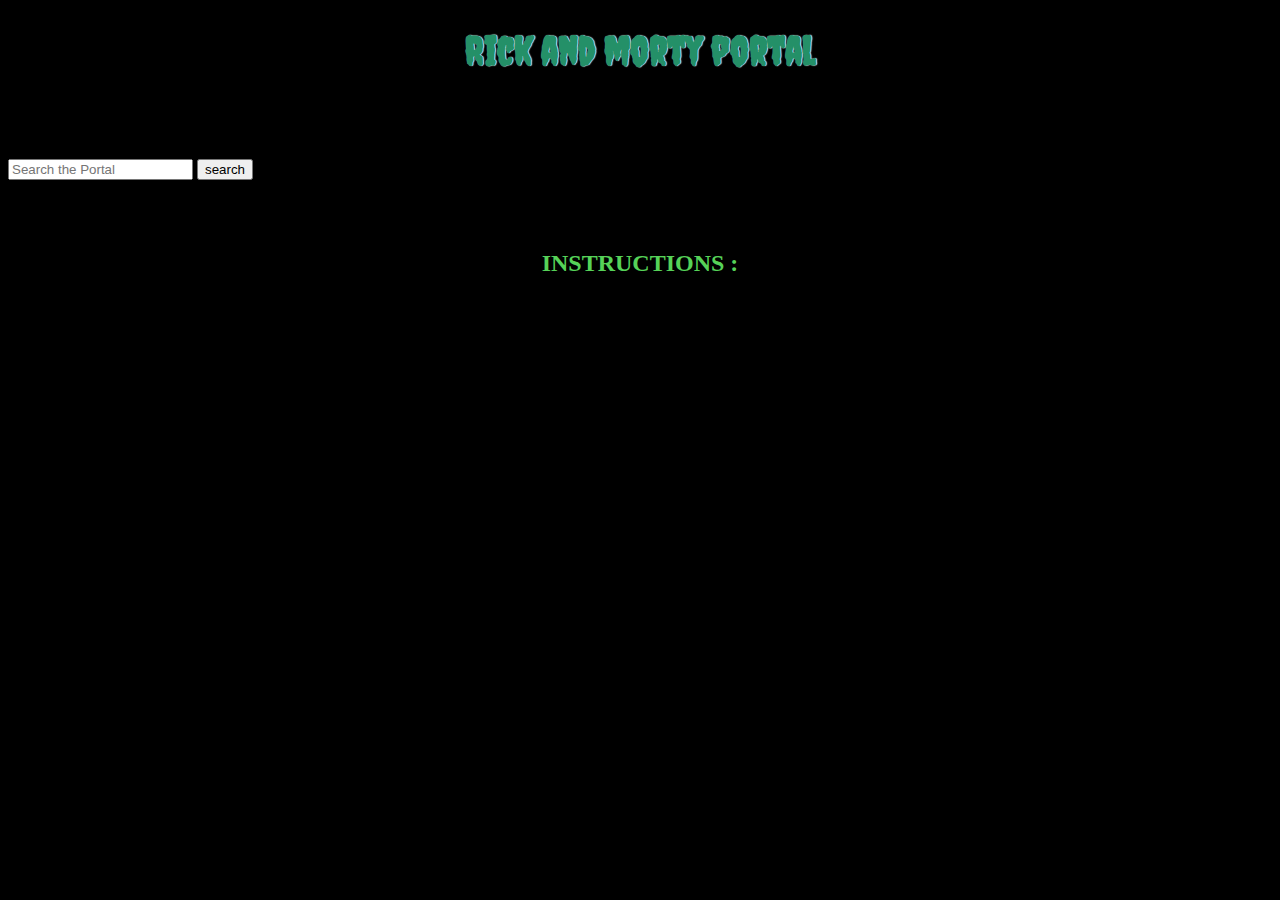
<file: index.htm>
<!DOCTYPE html>
<html lang="en">
<head>
    <meta charset="UTF-8">
    <meta http-equiv="X-UA-Compatible" content="IE=edge">
    <meta name="viewport" content="width=device-width, initial-scale=1.0">
    <link rel="stylesheet" href="style.css">
    <link rel="preconnect" href="https://fonts.googleapis.com">
    <link rel="preconnect" href="https://fonts.gstatic.com" crossorigin>
    <link href="https://fonts.googleapis.com/css2?family=Nabla&display=swap" rel="stylesheet">
    <link rel="preconnect" href="https://fonts.gstatic.com" crossorigin>
    <link href="https://fonts.googleapis.com/css2?family=Oswald:wght@200&display=swap" rel="stylesheet">
    <link href="https://fonts.googleapis.com/css2?family=Creepster&family=Oswald:wght@200&display=swap" rel="stylesheet">
    <script src="./app.js" defer></script>
    <title>Rick AND Morty portal</title>
</head>
<body>
    
    <h1 class="title">Rick and morty portal</h1>
    <div id="search">
           <h1>Search</h1>
            <input class="search" type="search" placeholder="Search the Portal"> <button class="button">search</button>

            <div class="instr">
            <h2>INSTRUCTIONS :</h2>
            <h4> 1. Search your favorite character </h4>
            <h4> 2. Hit the search button </h4>
            <h4> 3. Enjoy the results ! </h4>
            </div>
    </div>

</body>
</html>
</file>
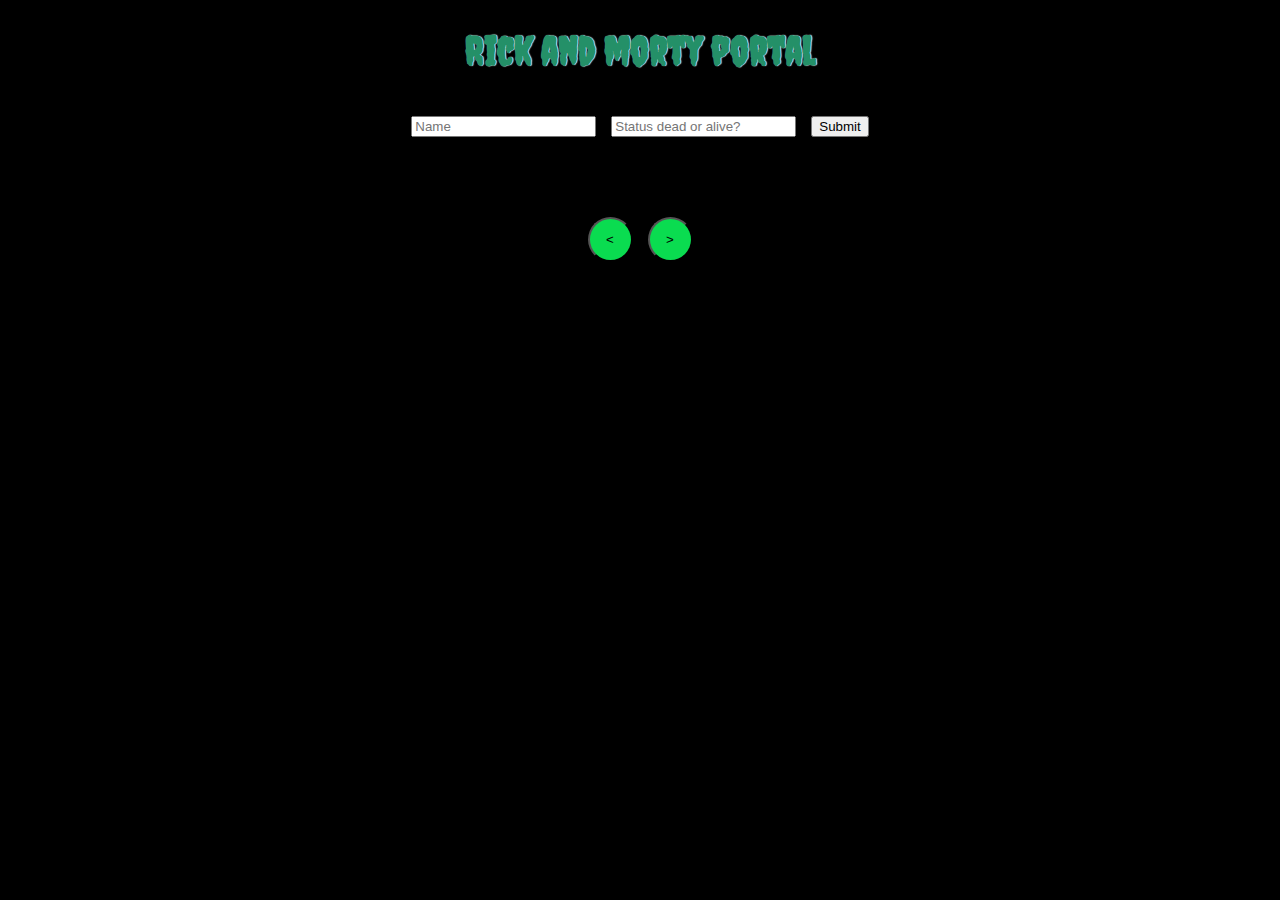
<file: index.html>
<!DOCTYPE html>
<html lang="en">
<head>
    <meta charset="UTF-8">
    <meta http-equiv="X-UA-Compatible" content="IE=edge">
    <meta name="viewport" content="width=device-width, initial-scale=1.0">
    <link rel="stylesheet" href="style.css">
    <link href="https://fonts.googleapis.com/css2?family=Creepster&family=Oswald:wght@200&display=swap" rel="stylesheet">
    <link href="https://fonts.googleapis.com/css2?family=Creepster&family=Oswald:wght@200&family=Roboto:wght@300&family=Space+Mono:wght@700&family=Unica+One&display=swap" rel="stylesheet">
    <link rel="preconnect" href="https://fonts.gstatic.com" crossorigin>
    <link href="https://fonts.googleapis.com/css2?family=Creepster&family=Oswald:wght@200&family=Roboto:wght@300&display=swap" rel="stylesheet">
    <script src="https://code.jquery.com/jquery-3.7.0.js" integrity="sha256-JlqSTELeR4TLqP0OG9dxM7yDPqX1ox/HfgiSLBj8+kM=" crossorigin="anonymous"></script>
    <script src="./app.js" defer></script>
    <title>Rick And Morty Portal</title>
</head>
<body>
    <h1 class="title">Rick and morty portal</h1>

    <section class="search">
        <form id="characterForm">
            <input type="text" id= "name"  placeholder="Name" />
            <input type="text" id="status"  placeholder="Status dead or alive?">
            <input type="submit" id="submit" value="Submit">
        </form>
    </section>

    
    <div id="results">

    </div>
    
     <form id="button">
        <input id="prev" type='submit' value='<'/>
        <input id="next" type='submit' value='>'/>
     </form>
       


</body>
</html>
</file>
<file: style.css>
.title{
  font-family: 'Creepster', cursive;
  color:#249068;
  display: flex;
  justify-content: center;
  text-shadow: rgb(255, 255, 255) 1px 0 1px; 
  font-size: 40px;
}

body{
  background-color: rgb(0, 0, 0);
}

h2{
  color:#56d258;
  text-align: center;
  font-family: 'Creepster', cursive;
  font-family: 'Oswald', sans-serif;
  font-family: 'Roboto', sans-serif;
  font-family: 'Space Mono', monospace;
  font-family: 'Unica One', cursive;
}


h3{
  color:gainsboro ;
  font-family: 'Creepster', cursive;
  font-family: 'Oswald', sans-serif;
  font-family: 'Roboto', sans-serif;
}
span{
    color: aqua;
    text-align: center;  
}
/* parent div of cards */
#results {
  display: flex;
  flex-wrap: wrap;
  gap: 45px;
  justify-content: center;
  }

  /* media qurey */
@media screen and (max-width: 500px) {
    #results {
      background-color: rgb(0, 0, 0);
    }
}

/* form #nxts */
form {
  padding: 15px;
  display: flex;
  justify-content: center;
  gap: 15px;
}
/* prev #nxt */



/* nxt #nxt  */

/* instructions */
#inst {
  justify-content: center;
  display: flex;
  color: bisque;
}

img{
  border-radius: 50px;
  padding:10px;
}

#characterForm {
  display: flex;
  flex-direction: row;
  justify-content: center;
}

.error {
  color: red;
}

#prev,
#next{
 background-color: rgb(10, 220, 80);
 border-radius: 50px;
 width: 45px;
 height: 45px;
}

.search {
  margin-bottom: 50px;
}
</file>
